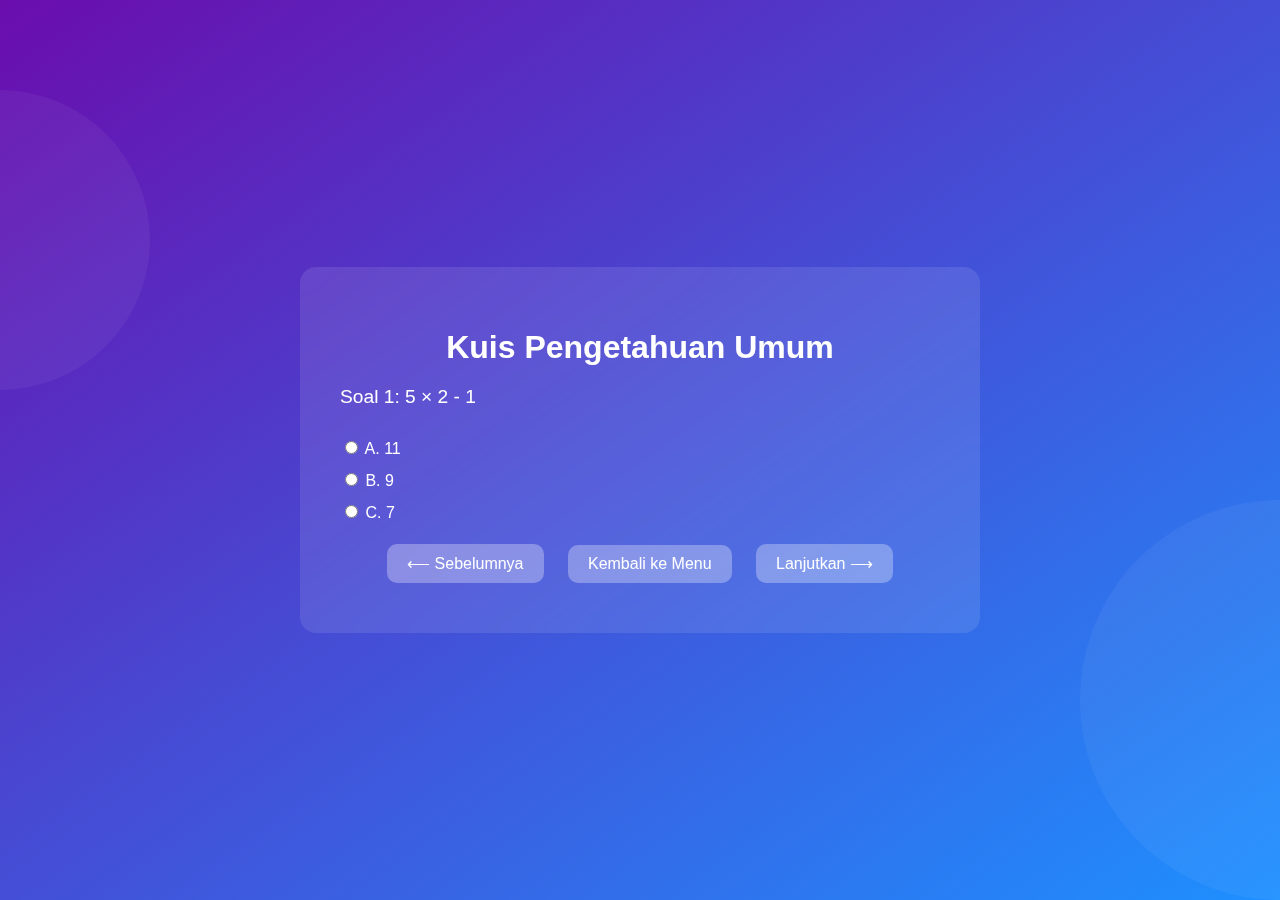
<file: zona-edugame/matematika-game/math.html>
<!DOCTYPE html>
<html lang="id">
<head>
  <meta charset="UTF-8" />
  <meta name="viewport" content="width=device-width, initial-scale=1" />
  <title>Matematika | Zona EduGame</title>
  <style>
    body {
      background: linear-gradient(to bottom right, #6a0dad, #1e90ff);
      color: white;
      font-family: 'Segoe UI', sans-serif;
      margin: 0; padding: 0;
      display: flex; flex-direction: column;
      align-items: center; justify-content: center;
      min-height: 100vh;
      position: relative;
      overflow: hidden;
    }
    .quiz-container {
      background: rgba(255, 255, 255, 0.1);
      padding: 40px;
      border-radius: 16px;
      max-width: 600px;
      width: 90%;
      backdrop-filter: blur(10px);
      position: relative;
      z-index: 1;
    }
    h1 {
      text-align: center;
      margin-bottom: 20px;
    }
    .question {
      font-size: 1.2em;
      margin-bottom: 30px;
    }
    .options label {
      display: block;
      margin: 12px 0;
      cursor: pointer;
    }
    button {
      margin: 10px;
      padding: 10px 20px;
      border: none;
      border-radius: 10px;
      background-color: rgba(255, 255, 255, 0.3);
      color: white;
      font-size: 1em;
      cursor: pointer;
      transition: 0.3s;
    }
    button:hover {
      background-color: rgba(255, 255, 255, 0.5);
    }
    .bubble-large {
      position: absolute;
      border-radius: 50%;
      background: rgba(255, 255, 255, 0.05);
      animation: float 20s ease-in-out infinite;
      z-index: 0;
    }
    .bubble1 {
      width: 300px;
      height: 300px;
      top: 10%;
      left: -150px;
    }
    .bubble2 {
      width: 400px;
      height: 400px;
      bottom: 0;
      right: -200px;
      animation-delay: 5s;
    }
    @keyframes float {
      0% { transform: translateY(0) translateX(0); }
      50% { transform: translateY(-20px) translateX(20px); }
      100% { transform: translateY(0) translateX(0); }
    }
  </style>
</head>
<body>
  <!-- Gelembung besar samar -->
  <div class="bubble-large bubble1"></div>
  <div class="bubble-large bubble2"></div>

  <div class="quiz-container">
    <h1>Kuis Pengetahuan Umum</h1>
    <div class="question" id="question"></div>
    <div class="options" id="options"></div>
    <div style="text-align:center">
      <button onclick="prevQuestion()">⟵ Sebelumnya</button>
      <button onclick="location.href='/game/zona-edugame/menu.html'">Kembali ke Menu</button>
      <button onclick="nextQuestion()">Lanjutkan ⟶</button>
    </div>
  </div>

  <script>
  const allPool = [
    { q: "3 + 4 × 2", options: ['11', '14', '8'], answer: 0 },
    { q: "9 - 2 × 3", options: ['3', '12', '5'], answer: 0 },
    { q: "6 × 2 + 1", options: ['13', '15', '12'], answer: 0 },
    { q: "10 - 6 + 2", options: ['4', '8', '6'], answer: 2 },
    { q: "8 + 2 × 3", options: ['22', '30', '14'], answer: 2 },
    { q: "5 × 2 - 1", options: ['11', '9', '7'], answer: 1 },
    { q: "4 + 3 × 2", options: ['10', '14', '16'], answer: 0 },
    { q: "3 + 7 - 5", options: ['5', '4', '6'], answer: 0 },
    { q: "9 + 1 × 4", options: ['13', '14', '15'], answer: 0 },
    { q: "8 - 3 + 6", options: ['10', '11', '9'], answer: 1 },
    { q: "5 + 2 × 3", options: ['11', '16', '10'], answer: 0 },
    { q: "4 × 2 - 3", options: ['5', '3', '4'], answer: 0 },
    { q: "2 + 3 × 3", options: ['9', '11', '10'], answer: 1 },
    { q: "7 - 4 × 2", options: ['6', '-1', '3'], answer: 1 },
    { q: "6 + 5 - 2", options: ['8', '7', '9'], answer: 2 },
    { q: "3 × 5 - 4", options: ['11', '15', '12'], answer: 0 },
    { q: "10 - 2 × 4", options: ['2', '4', '8'], answer: 0 },
    { q: "1 + 6 × 2", options: ['12', '13', '10'], answer: 1 },
    { q: "2 + 4 × 3", options: ['14', '13', '12'], answer: 2 },
    { q: "5 × 2 + 3", options: ['12', '11', '13'], answer: 2 },
    { q: "7 + 6 - 3", options: ['10', '11', '12'], answer: 0 },
    { q: "4 × 3 - 2", options: ['10', '8', '6'], answer: 0 },
    { q: "3 × 3 + 2", options: ['11', '9', '10'], answer: 2 },
    { q: "2 + 2 × 4", options: ['10', '8', '9'], answer: 2 },
    { q: "8 × 2 - 1", options: ['15', '17', '16'], answer: 1 },
    { q: "6 - 1 + 2", options: ['8', '7', '6'], answer: 0 },
    { q: "3 × 4 - 5", options: ['8', '7', '6'], answer: 0 },
    { q: "7 + 2 × 3", options: ['13', '12', '11'], answer: 0 },
    { q: "9 - 5 + 4", options: ['8', '7', '9'], answer: 2 },
    { q: "2 × 5 + 1", options: ['11', '10', '9'], answer: 0 }
  ];

    function shuffle(array) {
      for (let i = array.length - 1; i > 0; i--) {
        const j = Math.floor(Math.random() * (i + 1));
        [array[i], array[j]] = [array[j], array[i]];
      }
    }

    shuffle(allPool);
    const allQuestions = allPool.slice(0, 10);

    let current = 0;
    let userAnswers = Array(allQuestions.length).fill(null);

    function renderQuestion() {
      const q = allQuestions[current];
      document.getElementById('question').innerText = `Soal ${current + 1}: ${q.q}`;
      const optionsDiv = document.getElementById('options');
      optionsDiv.innerHTML = '';
      q.options.forEach((opt, i) => {
        optionsDiv.innerHTML += `
          <label><input type="radio" name="option" value="${i}" ${userAnswers[current] === i ? 'checked' : ''}> ${String.fromCharCode(65 + i)}. ${opt}</label>`;
      });
    }

    function nextQuestion() {
  const selected = document.querySelector('input[name="option"]:checked');
  if (!selected) {
    alert('Silakan pilih jawaban terlebih dahulu!');
    return;
  }
  userAnswers[current] = parseInt(selected.value);

  if (current < allQuestions.length - 1) {
    current++;
    renderQuestion();
  } else {
    let score = 0;
    for (let i = 0; i < allQuestions.length; i++) {
      if (userAnswers[i] === allQuestions[i].answer) {
        score += 10;
      }
    }

    // UBAH
    const name = prompt('Masukkan nama Anda untuk menyimpan Skor:');
    const finalName = name ? name : 'Pengguna';
    const encodedName = encodeURIComponent(finalName);
    window.location.href = `/game/zona-edugame/matematika-game/skor-math.html?nilai=${score}&nama=${encodedName}`;
  }
}


    function prevQuestion() {
      if (current > 0) {
        current--;
        renderQuestion();
      }
    }

    // Tambahan agar tombol back/forward dan panah kiri/kanan tidak berfungsi
    history.pushState(null, null, location.href);
    window.onpopstate = function () {
      history.go(1);
    };

    window.addEventListener('keydown', function(e) {
      if (e.key === 'ArrowLeft' || e.key === 'ArrowRight') {
        e.preventDefault();
      }
    });

    window.onload = renderQuestion;
  </script>
</body>
</html>
</file>
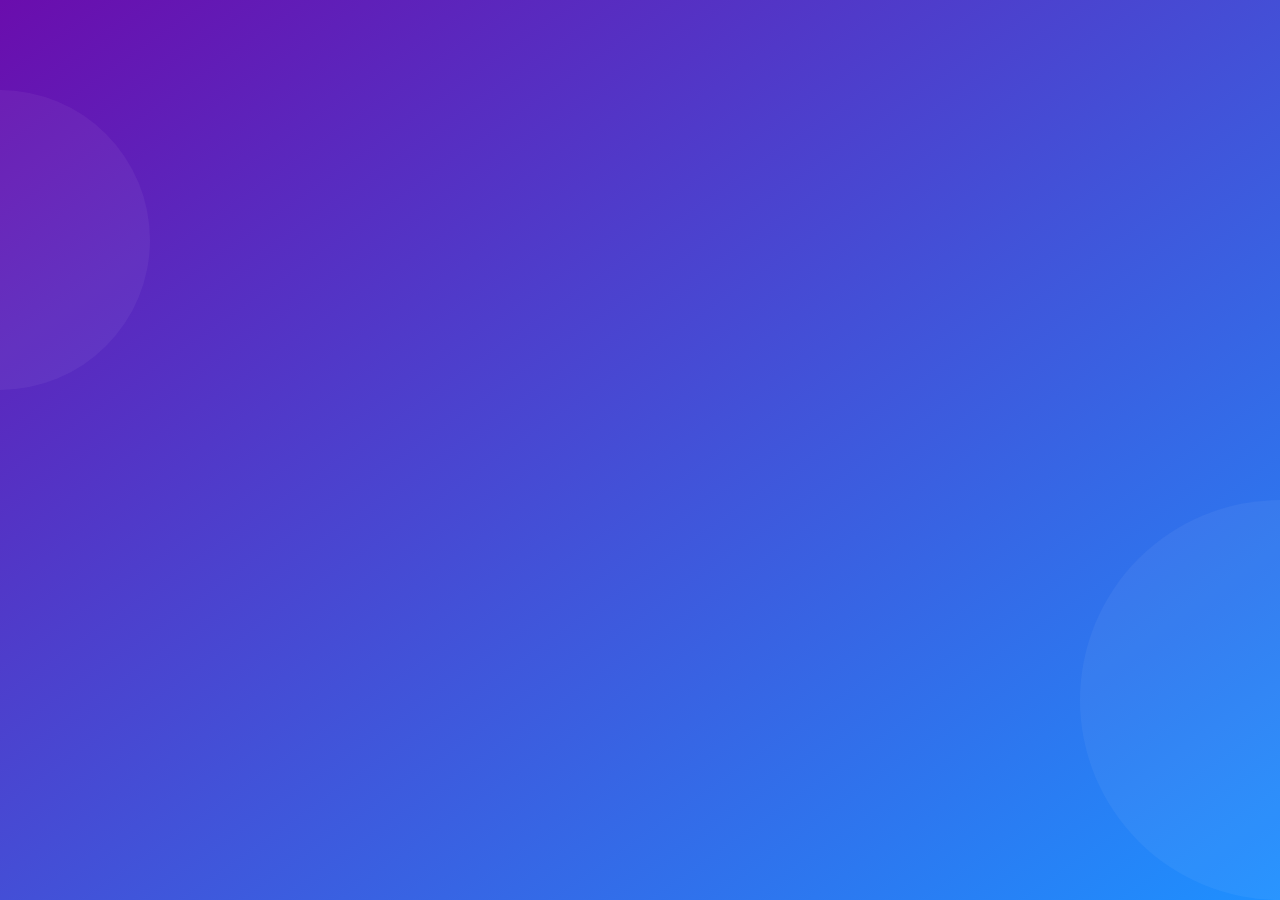
<file: zona-edugame/matematika-game/skor-math.html>
<!DOCTYPE html>
<html lang="id">
<head>
  <meta charset="UTF-8" />
  <meta name="viewport" content="width=device-width, initial-scale=1" />
  <title>Skor | Zona EduGame</title>
  <style>
    body {
      background: linear-gradient(to bottom right, #6a0dad, #1e90ff);
      color: white;
      font-family: 'Segoe UI', sans-serif;
      margin: 0; padding: 0;
      height: 100vh;
      display: flex;
      justify-content: center;
      align-items: center;
      overflow: hidden;
      position: relative;
    }
    .popup {
      background: rgba(255, 255, 255, 0.15);
      padding: 40px;
      border-radius: 20px;
      max-width: 400px;
      text-align: center;
      backdrop-filter: blur(15px);
      box-shadow: 0 0 20px rgba(255, 255, 255, 0.3);
      opacity: 0;
      transform: scale(0.5);
      animation: popupShow 1s forwards;
      position: relative;
      z-index: 10;
    }
    @keyframes popupShow {
      to {
        opacity: 1;
        transform: scale(1);
      }
    }
    h1 {
      margin-bottom: 20px;
      font-size: 2em;
    }
    p {
      font-size: 1.5em;
      margin-bottom: 30px;
    }
    button {
      margin: 5px;
      padding: 12px 25px;
      border: none;
      border-radius: 12px;
      background-color: rgba(255, 255, 255, 0.3);
      color: white;
      font-size: 1em;
      cursor: pointer;
      transition: 0.3s;
    }
    button:hover {
      background-color: rgba(255, 255, 255, 0.5);
    }
    .bubble-large {
      position: absolute;
      border-radius: 50%;
      background: rgba(255, 255, 255, 0.05);
      animation: float 20s ease-in-out infinite;
      z-index: 0;
    }
    .bubble1 {
      width: 300px;
      height: 300px;
      top: 10%;
      left: -150px;
    }
    .bubble2 {
      width: 400px;
      height: 400px;
      bottom: 0;
      right: -200px;
      animation-delay: 5s;
    }
    @keyframes float {
      0% { transform: translateY(0) translateX(0); }
      50% { transform: translateY(-20px) translateX(20px); }
      100% { transform: translateY(0) translateX(0); }
    }
  </style>
</head>
<body>
  <div class="bubble-large bubble1"></div>
  <div class="bubble-large bubble2"></div>

  <div class="popup" id="popup">
    <h1>Selamat!</h1>
    <p id="scoreText"></p>
    <button onclick="ulang()">Ulangi Game</button>
    <button onclick="keMenu()">Kembali ke Menu</button>
  </div>

  <script>
    const urlParams = new URLSearchParams(window.location.search);
    const score = urlParams.get('nilai') || 0;
    document.getElementById('scoreText').innerText = `Anda mendapatkan nilai sebesar ${score}/100`;

    function ulang() {
      window.location.href = '/game/zona-edugame/matematika-game/math.html';
    }

    function keMenu() {
      window.location.href = '/game/zona-edugame/menu.html';
    }
  </script>
</body>
</html>
</file>
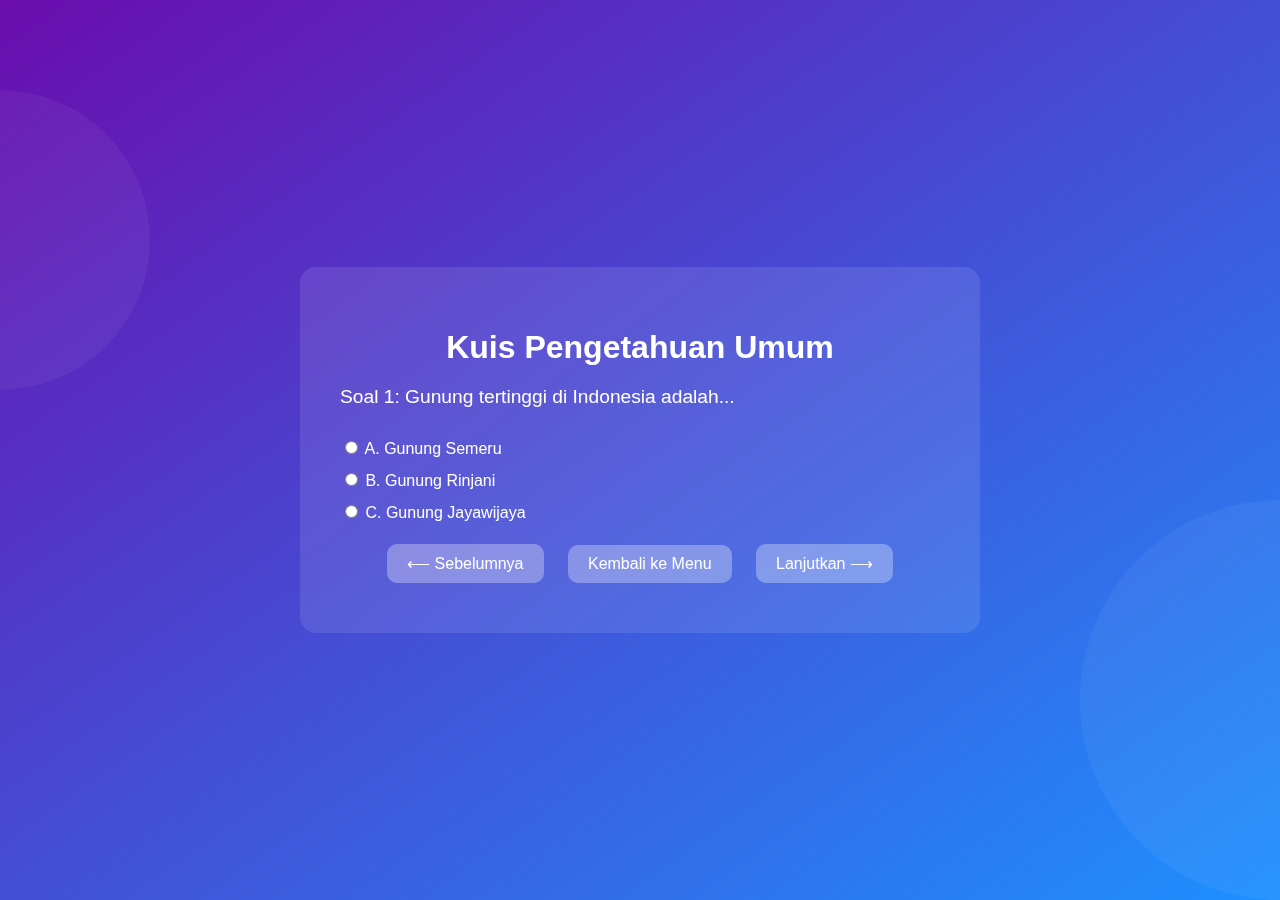
<file: zona-edugame/quiz-game/quiz.html>
<!DOCTYPE html>
<html lang="id">
<head>
  <meta charset="UTF-8" />
  <meta name="viewport" content="width=device-width, initial-scale=1" />
  <title>Kuis | Zona EduGame</title>
  <style>
    body {
      background: linear-gradient(to bottom right, #6a0dad, #1e90ff);
      color: white;
      font-family: 'Segoe UI', sans-serif;
      margin: 0; padding: 0;
      display: flex; flex-direction: column;
      align-items: center; justify-content: center;
      min-height: 100vh;
      position: relative;
      overflow: hidden;
    }
    .quiz-container {
      background: rgba(255, 255, 255, 0.1);
      padding: 40px;
      border-radius: 16px;
      max-width: 600px;
      width: 90%;
      backdrop-filter: blur(10px);
      position: relative;
      z-index: 1;
    }
    h1 {
      text-align: center;
      margin-bottom: 20px;
    }
    .question {
      font-size: 1.2em;
      margin-bottom: 30px;
    }
    .options label {
      display: block;
      margin: 12px 0;
      cursor: pointer;
    }
    button {
      margin: 10px;
      padding: 10px 20px;
      border: none;
      border-radius: 10px;
      background-color: rgba(255, 255, 255, 0.3);
      color: white;
      font-size: 1em;
      cursor: pointer;
      transition: 0.3s;
    }
    button:hover {
      background-color: rgba(255, 255, 255, 0.5);
    }
    .bubble-large {
      position: absolute;
      border-radius: 50%;
      background: rgba(255, 255, 255, 0.05);
      animation: float 20s ease-in-out infinite;
      z-index: 0;
    }
    .bubble1 {
      width: 300px;
      height: 300px;
      top: 10%;
      left: -150px;
    }
    .bubble2 {
      width: 400px;
      height: 400px;
      bottom: 0;
      right: -200px;
      animation-delay: 5s;
    }
    @keyframes float {
      0% { transform: translateY(0) translateX(0); }
      50% { transform: translateY(-20px) translateX(20px); }
      100% { transform: translateY(0) translateX(0); }
    }
  </style>
</head>
<body>
  <!-- Gelembung besar samar -->
  <div class="bubble-large bubble1"></div>
  <div class="bubble-large bubble2"></div>

  <div class="quiz-container">
    <h1>Kuis Pengetahuan Umum</h1>
    <div class="question" id="question"></div>
    <div class="options" id="options"></div>
    <div style="text-align:center">
      <button onclick="prevQuestion()">⟵ Sebelumnya</button>
      <button onclick="location.href='/game/zona-edugame/menu.html'">Kembali ke Menu</button>
      <button onclick="nextQuestion()">Lanjutkan ⟶</button>
    </div>
  </div>

  <script>
    const allPool = [
      { q: "Apa nama ibukota negara Indonesia?", options: ["Surabaya", "Jakarta", "Bandung"], answer: 1 },
      { q: "Siapa nama presiden pertama Indonesia?", options: ["Soeharto", "B.J. Habibie", "Soekarno"], answer: 2 },
      { q: "Warna bendera Indonesia adalah...", options: ["Merah dan putih", "Biru dan kuning", "Hijau dan merah"], answer: 0 },
      { q: "Benda yang bisa menarik logam disebut...", options: ["Kaca pembesar", "Magnet", "Termometer"], answer: 1 },
      { q: "Contoh hewan yang hidup di air adalah...", options: ["Kucing", "Gajah", "Ikan"], answer: 2 },
      { q: "Gunung tertinggi di Indonesia adalah...", options: ["Gunung Semeru", "Gunung Rinjani", "Gunung Jayawijaya"], answer: 2 },
      { q: "Siapa pahlawan wanita dari Aceh yang terkenal?", options: ["Dewi Sartika", "Cut Nyak Dien", "R.A. Kartini"], answer: 1 },
      { q: "Alat untuk melihat benda kecil adalah...", options: ["Teleskop", "Mikroskop", "Teropong"], answer: 1 },
      { q: "Hari Kemerdekaan Indonesia diperingati setiap tanggal...", options: ["1 Juni", "28 Oktober", "17 Agustus"], answer: 2 },
      { q: "Lambang negara Indonesia adalah...", options: ["Harimau", "Burung Garuda", "Elang Merah"], answer: 1 },
      { q: "Contoh kegiatan ekonomi adalah...", options: ["Menari", "Berdagang", "Melukis"], answer: 1 },
      { q: "Air berubah menjadi es jika...", options: ["Dipanaskan", "Dibekukan", "Dijemur"], answer: 1 },
      { q: "R.A. Kartini dikenal karena perjuangannya di bidang...", options: ["Pendidikan wanita", "Kemerdekaan", "Kesehatan"], answer: 0 },
      { q: "Pahlawan nasional dari Sulawesi yang terkenal adalah...", options: ["Pattimura", "Sultan Hasanuddin", "Soedirman"], answer: 1 },
      { q: "Wilayah Indonesia terdiri dari...", options: ["Daratan saja", "Lautan saja", "Daratan dan lautan"], answer: 2 },
      { q: "Benda langit yang paling dekat dengan bumi adalah...", options: ["Matahari", "Mars", "Bulan"], answer: 2 },
      { q: "Hasil pertanian yang terkenal dari Indonesia adalah...", options: ["Gandum", "Padi", "Anggur"], answer: 1 },
      { q: "Sila pertama Pancasila adalah...", options: ["Ketuhanan Yang Maha Esa", "Persatuan Indonesia", "Kemanusiaan yang adil dan beradab"], answer: 0 },
      { q: "Contoh benda padat adalah...", options: ["Es batu", "Air", "Minyak"], answer: 0 },
      { q: "Benda yang dapat mengapung di air biasanya...", options: ["Ringan", "Berat", "Panas"], answer: 0 },
      { q: "Contoh pekerjaan di bidang jasa adalah...", options: ["Petani", "Guru", "Nelayan"], answer: 1 },
      { q: "Contoh perubahan wujud dari padat menjadi cair adalah...", options: ["Air menjadi uap", "Es mencair", "Minyak menjadi padat"], answer: 1 },
      { q: "Salah satu candi terkenal di Indonesia adalah...", options: ["Candi Borobudur", "Candi Angkor Wat", "Candi Ayutthaya"], answer: 0 },
      { q: "Alat untuk mengukur suhu adalah...", options: ["Stopwatch", "Termometer", "Penggaris"], answer: 1 },
      { q: "Benua tempat Indonesia berada adalah...", options: ["Eropa", "Asia", "Afrika"], answer: 1 },
      { q: "Hewan yang berkembang biak dengan bertelur disebut...", options: ["Ovipar", "Vivipar", "Ovovivipar"], answer: 0 },
      { q: "Peta menunjukkan...", options: ["Lagu daerah", "Letak suatu wilayah", "Makanan khas"], answer: 1 },
      { q: "Contoh sumber daya alam yang dapat diperbarui adalah...", options: ["Batu bara", "Minyak bumi", "Kayu"], answer: 2 },
      { q: "Wilayah Indonesia bagian barat menggunakan waktu...", options: ["WIT", "WIB", "WITA"], answer: 1 },
      { q: "Organ pernapasan manusia adalah...", options: ["Jantung", "Hati", "Paru-paru"], answer: 2 }
    ];

    function shuffle(array) {
      for (let i = array.length - 1; i > 0; i--) {
        const j = Math.floor(Math.random() * (i + 1));
        [array[i], array[j]] = [array[j], array[i]];
      }
    }

    shuffle(allPool);
    const allQuestions = allPool.slice(0, 10);

    let current = 0;
    let userAnswers = Array(allQuestions.length).fill(null);

    function renderQuestion() {
      const q = allQuestions[current];
      document.getElementById('question').innerText = `Soal ${current + 1}: ${q.q}`;
      const optionsDiv = document.getElementById('options');
      optionsDiv.innerHTML = '';
      q.options.forEach((opt, i) => {
        optionsDiv.innerHTML += `
          <label><input type="radio" name="option" value="${i}" ${userAnswers[current] === i ? 'checked' : ''}> ${String.fromCharCode(65 + i)}. ${opt}</label>`;
      });
    }

    function nextQuestion() {
  const selected = document.querySelector('input[name="option"]:checked');
  if (!selected) {
    alert('Silakan pilih jawaban terlebih dahulu!');
    return;
  }
  userAnswers[current] = parseInt(selected.value);

  if (current < allQuestions.length - 1) {
    current++;
    renderQuestion();
  } else {
    let score = 0;
    for (let i = 0; i < allQuestions.length; i++) {
      if (userAnswers[i] === allQuestions[i].answer) {
        score += 10;
      }
    }

    // UBAH
    const name = prompt('Masukkan nama Anda untuk menyimpan Skor:');
    const finalName = name ? name : 'Pengguna';
    const encodedName = encodeURIComponent(finalName);
    window.location.href = `/game/zona-edugame/quiz-game/skor-quiz.html?nilai=${score}&nama=${encodedName}`;
  }
}


    function prevQuestion() {
      if (current > 0) {
        current--;
        renderQuestion();
      }
    }

    // Tambahan agar tombol back/forward dan panah kiri/kanan tidak berfungsi
    history.pushState(null, null, location.href);
    window.onpopstate = function () {
      history.go(1);
    };

    window.addEventListener('keydown', function(e) {
      if (e.key === 'ArrowLeft' || e.key === 'ArrowRight') {
        e.preventDefault();
      }
    });

    window.onload = renderQuestion;
  </script>
</body>
</html>
</file>
